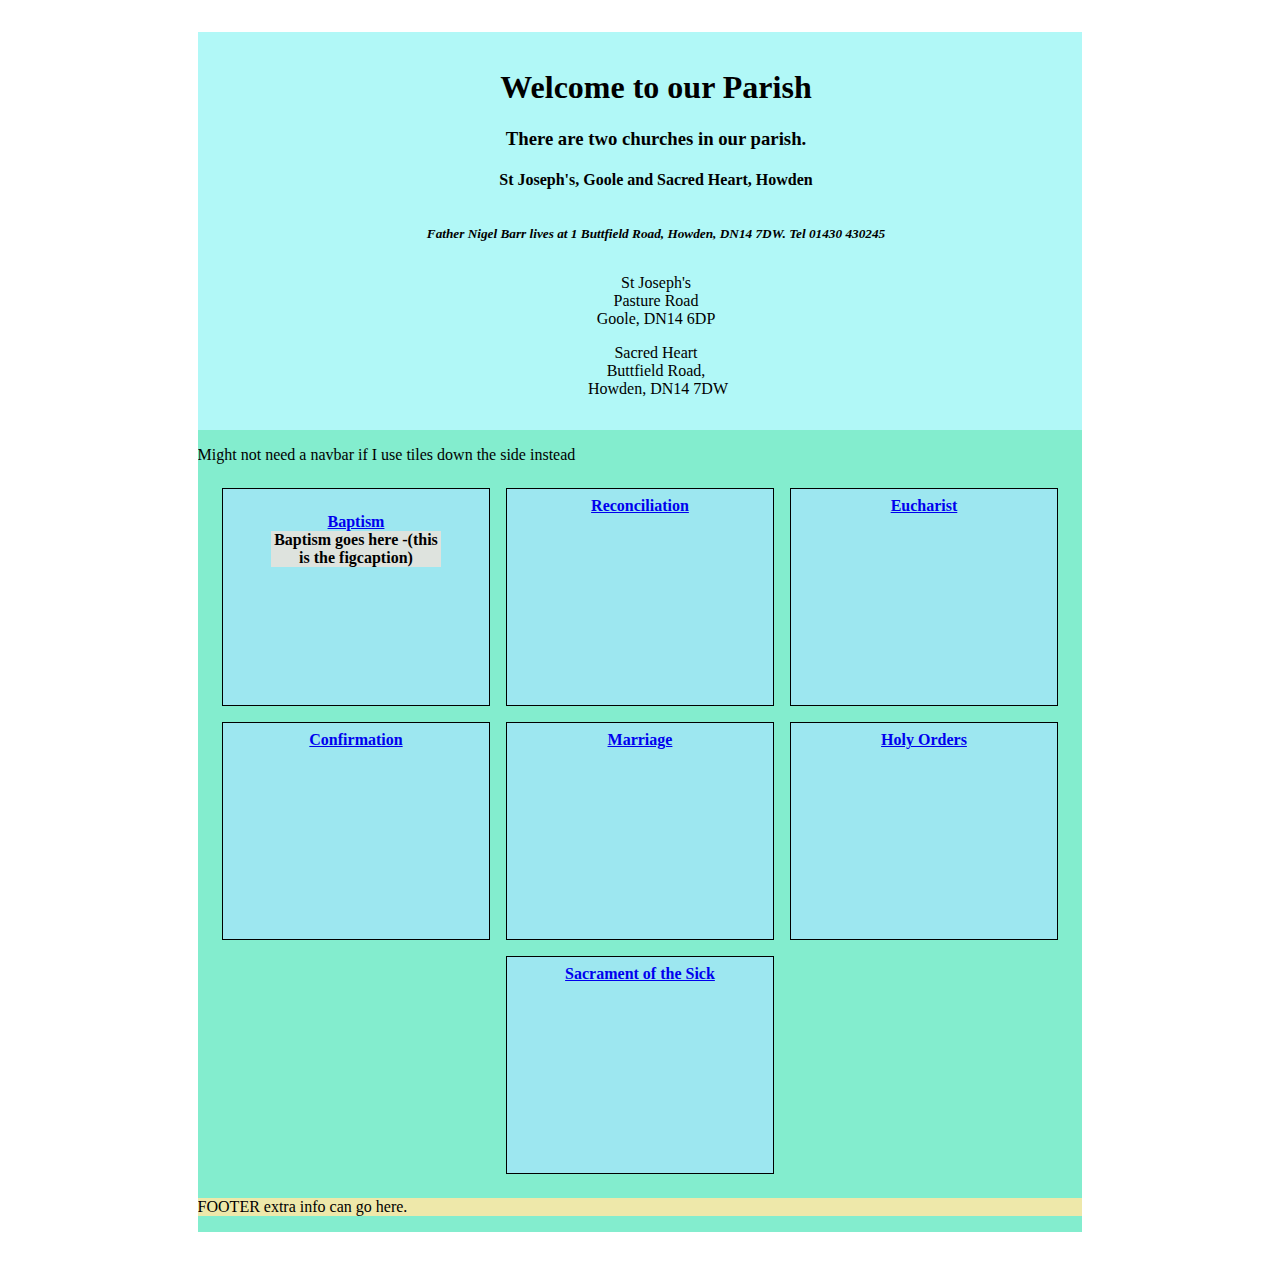
<file: sacraments.html>
<!doctype html>
<html lang="en">
<head>
<meta charset="utf-8">
<title>SacredHeartStJosephParish</title>
<meta name="viewport" content="width=device-width, initial-scale=1">
<meta name="author" content="Aileen Urquhart">
<meta name="description" content="New Site for Parish">
<link href="https://cdn.jsdelivr.net/npm/bootstrap@5.0.0-beta1/dist/css/bootstrap.min.css" rel="stylesheet" integrity="sha384-giJF6kkoqNQ00vy+HMDP7azOuL0xtbfIcaT9wjKHr8RbDVddVHyTfAAsrekwKmP1" crossorigin="anonymous">
<script src="https://cdn.jsdelivr.net/npm/bootstrap@5.0.0-beta1/dist/js/bootstrap.bundle.min.js" integrity="sha384-ygbV9kiqUc6oa4msXn9868pTtWMgiQaeYH7/t7LECLbyPA2x65Kgf80OJFdroafW" crossorigin="anonymous"></script>
<link rel ="stylesheet" href="../css/stylish.css">
</head>

<body>
<div id="wrap">
	<header>
	  <h1>Welcome to our Parish</h1>
		<h3>There are two churches in our parish.</h3>
	  <h4>St Joseph's, Goole and Sacred Heart, Howden</h4>
	  <h5>Father Nigel Barr lives at 1 Buttfield Road, Howden, DN14 7DW. Tel 01430 430245</h5>
		<div class="parish-name">
		<p>St Joseph's<br>
			Pasture Road <br>
			Goole, DN14 6DP</p>
		</div>
	  <div class="parish-name">
		<p>Sacred Heart<br>
		  Buttfield Road,<br>
			 Howden, DN14 7DW</p>
		</div>
	</header>
	<navbar>
		<p>Might not need a navbar if I use tiles down the side instead</p>
	</navbar>
    <div class="img-area">
          <div class="single-img">
              <figure>
                  
          <a href="bulletin.html">Baptism</a> 
              <figcaption>Baptism goes here -(this is the figcaption)</figcaption></figure>
</div>  
          <div class="single-img">
          <a href="bulletin.html">Reconciliation</a></div>
        <div class="single-img">
        <a href="safeguarding.html">Eucharist</a></div>   
    <div class="single-img">
        <a href="https://divineoffice.org/">Confirmation</a></div>
        <div class="single-img">
            <a href="https://cafod.org.uk/">Marriage</a></div>
    <div class="single-img">
        <a href="https://acnuk.org/">Holy Orders</a></div>
    <div class="single-img">
        <a href="https://www.stellamaris.org.uk/">Sacrament of the Sick</a></div>                                         
  </div><!--/img-area-->
  <footer>
        <p>FOOTER extra info can go here.</p>
		</footer>
    </div><!--/wrap-->
    </body>
</html>
</file>
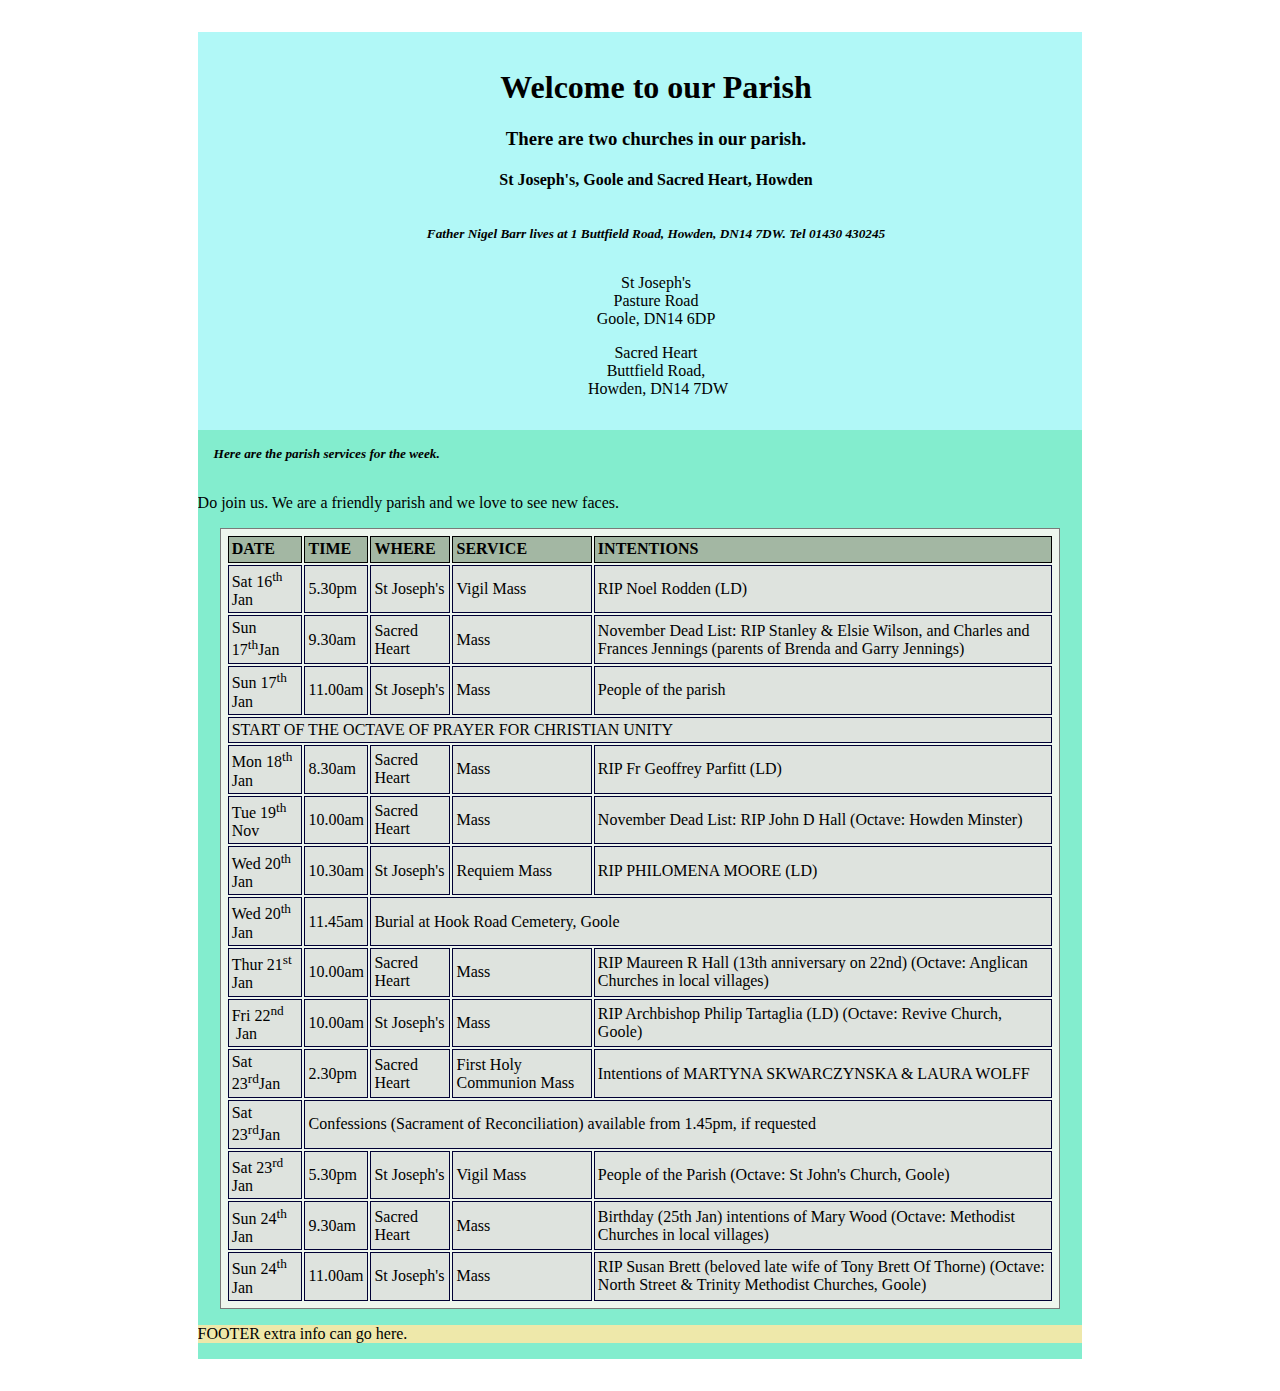
<file: services.html>
<!doctype html>
<html lang="en">
<head>
<meta charset="utf-8">
<title>SacredHeartStJosephParish</title>
<meta name="viewport" content="width=device-width, initial-scale=1">
<meta name="author" content="Aileen Urquhart">
<meta name="description" content="New Site for Parish">
    <link href="https://cdn.jsdelivr.net/npm/normalize.css@8.0.1/normalize.min.css">

<link href="https://cdn.jsdelivr.net/npm/bootstrap@5.0.0-beta1/dist/css/bootstrap.min.css" rel="stylesheet" integrity="sha384-giJF6kkoqNQ00vy+HMDP7azOuL0xtbfIcaT9wjKHr8RbDVddVHyTfAAsrekwKmP1" crossorigin="anonymous">
<script src="https://cdn.jsdelivr.net/npm/bootstrap@5.0.0-beta1/dist/js/bootstrap.bundle.min.js" integrity="sha384-ygbV9kiqUc6oa4msXn9868pTtWMgiQaeYH7/t7LECLbyPA2x65Kgf80OJFdroafW" crossorigin="anonymous"></script>
<link rel ="stylesheet" href="../css/stylish.css">
</head>

<body>
<div id="wrap">
	<header>
	  <h1>Welcome to our Parish</h1>
		<h3>There are two churches in our parish.</h3>
	  <h4>St Joseph's, Goole and Sacred Heart, Howden</h4>
	  <h5>Father Nigel Barr lives at 1 Buttfield Road, Howden, DN14 7DW. Tel 01430 430245</h5>
		<div class="parish-name">
		<p>St Joseph's<br>
			Pasture Road <br>
			Goole, DN14 6DP</p>
		</div>
	  <div class="parish-name">
		<p>Sacred Heart<br>
		  Buttfield Road,<br>
			 Howden, DN14 7DW</p>
		</div>
	</header>
	<main>
		    <h5>Here are the parish services for the week.</h5>
        <p>Do join us. We are a friendly parish and we love to see new faces.</p>
        <table>
    <thead>
      <tr>
          <th scope="col">DATE</th>
          <th scope="col">TIME</th>
          <th scope="col">WHERE</th>
          <th scope="col">SERVICE</th>
          <th scope="col">INTENTIONS</th>
      </tr>
    </thead>
    <tbody>
      <tr>
          <td>Sat 16<sup>th</sup> Jan</td>
          <td>5.30pm</td>
          <td>St Joseph's </td>
          <td>Vigil Mass</td>
          <td>RIP Noel Rodden (LD)</td>
    </tr>
    <tr>
          <td>Sun 17<sup>th</sup>Jan</td>
          <td>9.30am</td>
          <td>Sacred Heart</td>
          <td>Mass</td>
          <td>November Dead List: RIP Stanley &amp; Elsie Wilson,  and Charles and Frances Jennings (parents of Brenda and Garry Jennings)</td>
    </tr>
    <tr>
          <td>Sun 17<sup>th</sup> Jan</td>
          <td>11.00am</td>
          <td>St Joseph's </td>
          <td>Mass</td>
          <td>People of the parish</td>
    </tr>  
	<tr>
          <td colspan="5">START OF THE OCTAVE OF PRAYER FOR CHRISTIAN UNITY</td>
    </tr>  
    <tr>
    <td>Mon 18<sup>th</sup> Jan</td>
          <td>8.30am</td>
          <td>Sacred Heart</td>
          <td>Mass</td>
          <td>RIP Fr Geoffrey Parfitt (LD)&nbsp;</td>
    </tr>
		<tr>
          <td>Tue 19<sup>th</sup> Nov</td>
          <td>10.00am</td>
          <td>Sacred Heart</td>
          <td>Mass</td>
          <td>November Dead List: RIP John D Hall
(Octave:  Howden Minster)</td>
    </tr>
    <tr>
		<td>Wed 20<sup>th</sup> Jan</td>
          <td>10.30am</td>
          <td>St Joseph's</td>
          <td>Requiem Mass</td>
		  <td>RIP PHILOMENA MOORE (LD)&nbsp;</td>
    </tr>
		<tr>
			<td>Wed 20<sup>th</sup> Jan</td>
          <td>11.45am</td>
          <td colspan="3">Burial at Hook Road Cemetery, Goole</td>
    </tr>
    <tr>
          <td>Thur 21<sup>st</sup> Jan</td>
          <td>10.00am</td>
          <td>Sacred Heart</td>
          <td>Mass </td>
          <td>RIP Maureen R Hall (13th anniversary  on 22nd)
(Octave: Anglican Churches  in local villages)</td>
    </tr>
    <tr>
          <td>Fri 22<sup>nd</sup> &nbsp;Jan</td>
          <td>10.00am</td>
          <td>St Joseph's</td>
          <td>Mass </td>
          <td>RIP Archbishop Philip Tartaglia (LD)
 (Octave: Revive Church, Goole)</td>
    </tr>  
    
	<tr>
          <td>Sat 23<sup>rd</sup>Jan</td>
          <td>2.30pm&nbsp;</td>
          <td>Sacred Heart</td>
          <td>First Holy Communion Mass </td>
          <td>Intentions of MARTYNA SKWARCZYNSKA  &amp; LAURA WOLFF</td>
    </tr>  
		<tr>
          <td>Sat 23<sup>rd</sup>Jan</td>
		 <td colspan="4">Confessions (Sacrament of Reconciliation) available from 1.45pm, if  requested</td>

    </tr>  
	<tr>
          <td>Sat 23<sup>rd</sup> Jan</td>
          <td>5.30pm</td>
          <td>St Joseph's</td>
          <td>Vigil Mass </td>
          <td>People of the Parish
(Octave: St John's Church,  Goole)</td>
    </tr> 
	
    <tr> 
          <td>Sun 24<sup>th</sup> Jan</td>
          <td>9.30am</td>
          <td>Sacred Heart</td>
          <td>Mass </td>
          <td>Birthday (25th Jan) intentions of Mary  Wood
(Octave: Methodist Churches  in local villages)</td>
    </tr>  
    <tr>
          <td>Sun 24<sup>th</sup> Jan</td>
          <td>11.00am</td>
          <td>St Joseph's</td>
          <td>Mass </td>
           <td>RIP Susan Brett (beloved late wife of  Tony Brett Of Thorne)
(Octave: North Street &amp;  Trinity Methodist Churches, Goole)</td>
            </tr>
	</tbody>
        </table>
    </main>
	  
	<footer>
	  <p>FOOTER extra info can go here.</p>
		</footer>
</div></body>
</html>
</file>
<file: css/stylish.css>
$white				:	#fff;
$black				:	#000;
$midgrey			:	#a2aea2;
$body				:	#efebf6;
$color				:	#121212;
$th				 : 	    #ccbcdc; 
$dark-grey			:   #333; 
$table-background	:	#eef6ee;    
$table-background	:	#efebf6;    
$table-bg-even		: 	#d9e6;
$table-bg-odd		:	#ebeeeb;
$color-really-pale	: 	#f3eff7;
$color-shade		:	#aa9faa;  	
$color-really-dark	: 	#8a8b88;
* 
  margin: 0;
  padding: 0;
  box-sizing: border-box;
}

 /*======================================================================================================================================
                                                    MAIN ELEMENTS
=======================================================================================================================================*/ 
body {
  background-attachment: fixed;
  background-color: cornsilk;
  background-repeat: repeat;
  background-size: cover;
  font-family: "Merriweather" sans-serif;
  color: #414141;
  font-size: 1em;
  line-height: 1.5rem;
  overflow: auto;
}
/*font: 100%/2 Verdana, Geneva, sans-serif  suggested in Anwar's course- saves on coding*/

header, nav, main, section, aside, article, footer, hgroup {
  display: block;
  width: 100%;
  padding: 0;
  hyphens: auto;
}
header {
  padding: 1rem;
  text-align: center;
  background-color: #b1f8f7; 
  overflow: auto;
  position: sticky;
  top: 0;
  z-index: 2;

  }
/*========================================================================================================================================
                                          IDS AND CLASSES
==================================================================================================================================== */  
.header-wrap {
    
 background-color: #b1f8f7;  
}
#wrap {
  background-color: #83edce;
  margin: auto;
  width: 100%;
  height: 100%;
  overflow: auto; }

.parish-name-left, .parish-name-right {
}
#main-center {
    margin: 1rem;
}
.main {
    margin: 1rem;
    padding: 1rem;
}
/*========================================================================================================================================
                                          HEADERS AND P
==================================================================================================================================== */  
h1, h2, h3, h4, h5 {
   font-family: "Lora" Cambria, "Hoefler Text", "Liberation Serif", Times, "Times New Roman", "serif" 
    
}
h5 {
    padding: 1rem;
    font-style: italic;
    margin: 0;
}
    

/*========================================================================================================================================
                                          NAV AND LINKS
==================================================================================================================================== */  
a:hover, a:active {
    background-color: #99ECF3;
}
/*========================================================================================================================================
                                          IMG
==================================================================================================================================== */  
figure {
    text-align: center; 
    }

figcaption {
  background-color: #dee3de; }
.img-area {
    display: flex;
    flex-wrap: wrap;
    flex-direction: row;
    align-items: center;
    justify-content: center;
    text-align:center;
    font-weight: 800;
}
.single-img {
    padding: .5rem;
    margin: .5rem;
    border: 1px solid black;
    width: 250px;
    height: 200px;
    background-color: #9DE7F0;
}
img:hover {
    opacity: .5;
    transition: .9s; }
    
.img-small {
    width: 90%;
}
/*========================================================================================================================================
                                          TABLES
==================================================================================================================================== */  table {
  background-color: #eef6ee;
  border: 1px solid #7a7a7a;
  width: 95%;
  margin-left: auto;
  margin-right: auto;
  margin-top: 10px;
  padding: 0.3em;
  clear: both; }

th {
  background-color: #dee3de;
  background-color: #A3B7A3;
  border: 1px solid #000;
  text-align: left;
  padding: 0.2em; }

td {
  padding: 0.2em;
  background-color: #dee3de;
  border: 1px solid #000034; }

td.red {
  color: #f00; }

tr {
  background-color: #eef6ee;
  border: 1px solid #dcbf5e; }

tr:nth-child(odd) {
  background-color: #ebeeeb; }
tr:nth-child(even) {
  background-color: #acb2ac; }

tr.red {
  color: #f00; }

.odd {
  background-color: white; }

.even {
  background-color: black; }

dl, dd {
padding: 0.3em;      
  font-size: 0.7em;
}
.tr:nth-child(odd){
  background-color:  cornsilk !important;
}
/*========================================================================================================================================
                                          FOOTERS
==================================================================================================================================== */  
footer {
	background-color: palegoldenrod;
}
/*-----------------------------------------------------------------------------------------------------------------------------------------------------------------------
                                          MEDIA QUERIES
========================================================================================================================================================================= */  
@media screen and (min-width: 780px) {
  #wrap {
    margin: 2em auto;
    /*this centres the stuff*/
    width: 70%;
    /*min-height: (calc(100vh-whatever the footer height eg. the footer is! e.g. 89px or thereeabouts);*/
    height: 100%;
      max-width: 1000px;
      overflow: auto; }

.parish-name-left {
float: left;
    padding-left: 4rem;
}
.parish-name-right {
    float: right;
    padding-right: 4rem;
}


}
</file>
